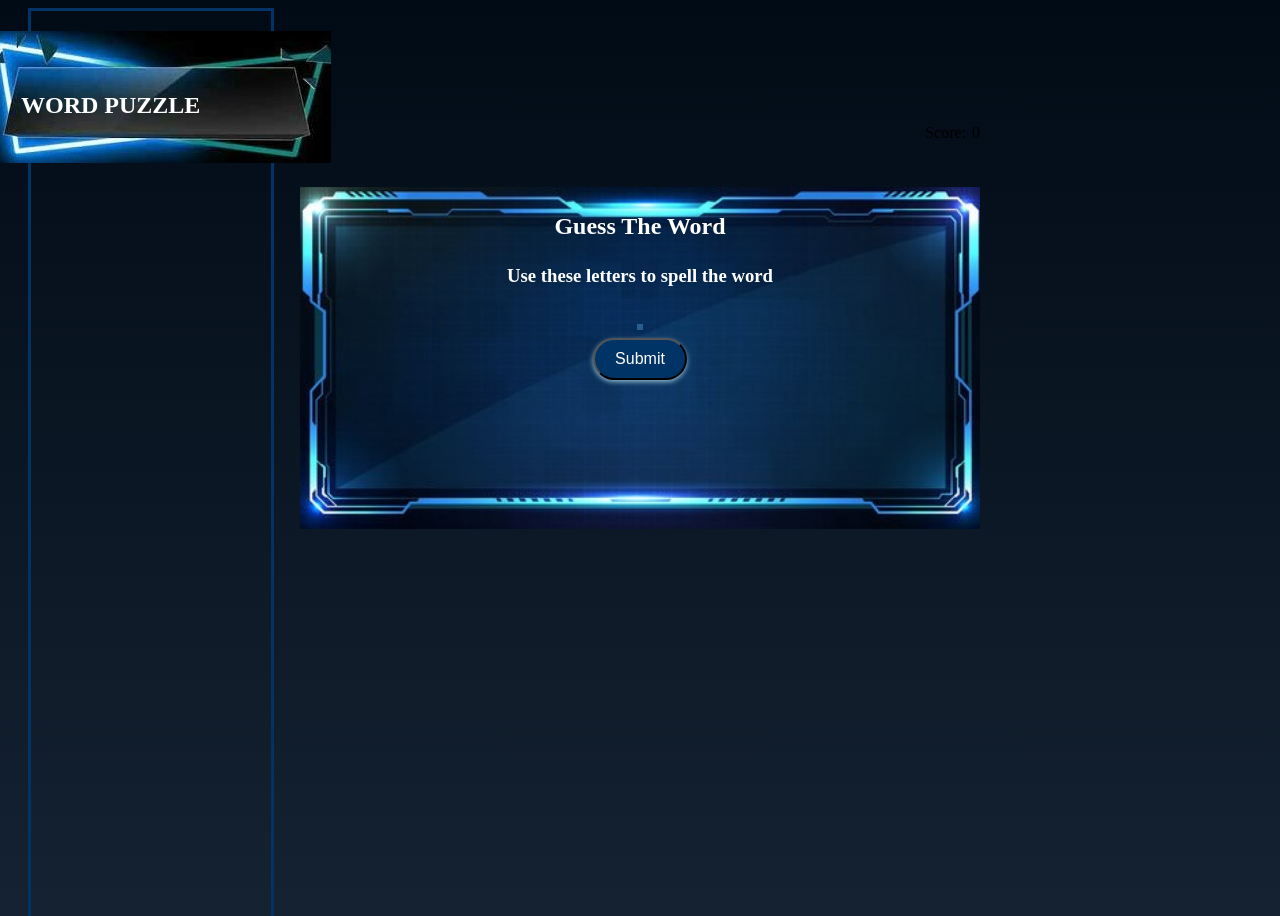
<file: final/frontend/index.html>
<!DOCTYPE html>
<html lang="en">
<head>
    <meta charset="UTF-8">
    <meta name="viewport" content="width=device-width, initial-scale=1.0">
    <link rel="stylesheet" href="./css/style.css">
    
    <title>Word Game</title>
</head>
<body>
    <div class="sidebar">
    <div class="logo">
        <p class="title">  WORD PUZZLE</p>
    </div>
    <div id="player-list">
       
      
    </div>
    </div>

    <div class="container">
        <div class="score_container">
    <p id= "score" class="score">Score:</p>
    <p id= "value" class="value">0</p>

    
    
   
</div>
    <h2>Guess The Word</h2>
    <h3>Use these letters to spell the word</h3>
    
    
    <p id= "generated_text">
        
   
    </p>
    <div id = "input_boxes" class = "input_boxes">
    
    </div>
    <p id="result_message"></p>
    <audio id="correct_sound" src="../sound-effects/correct-6033.mp3"></audio>
   
    <audio id="wrong-sound" src="../sound-effects/wrong-47985.mp3"></audio>
    
    <button id="submit_button">Submit</button>
    <div class="game-over-container" id="game-over-container">
        <p id="winner-message"></p>
        <button id = "play-again-button">Play Again</button>
    </div>
    
    </div>
    
    <script src="./js/script.js"></script>
</body>
</html>
</file>
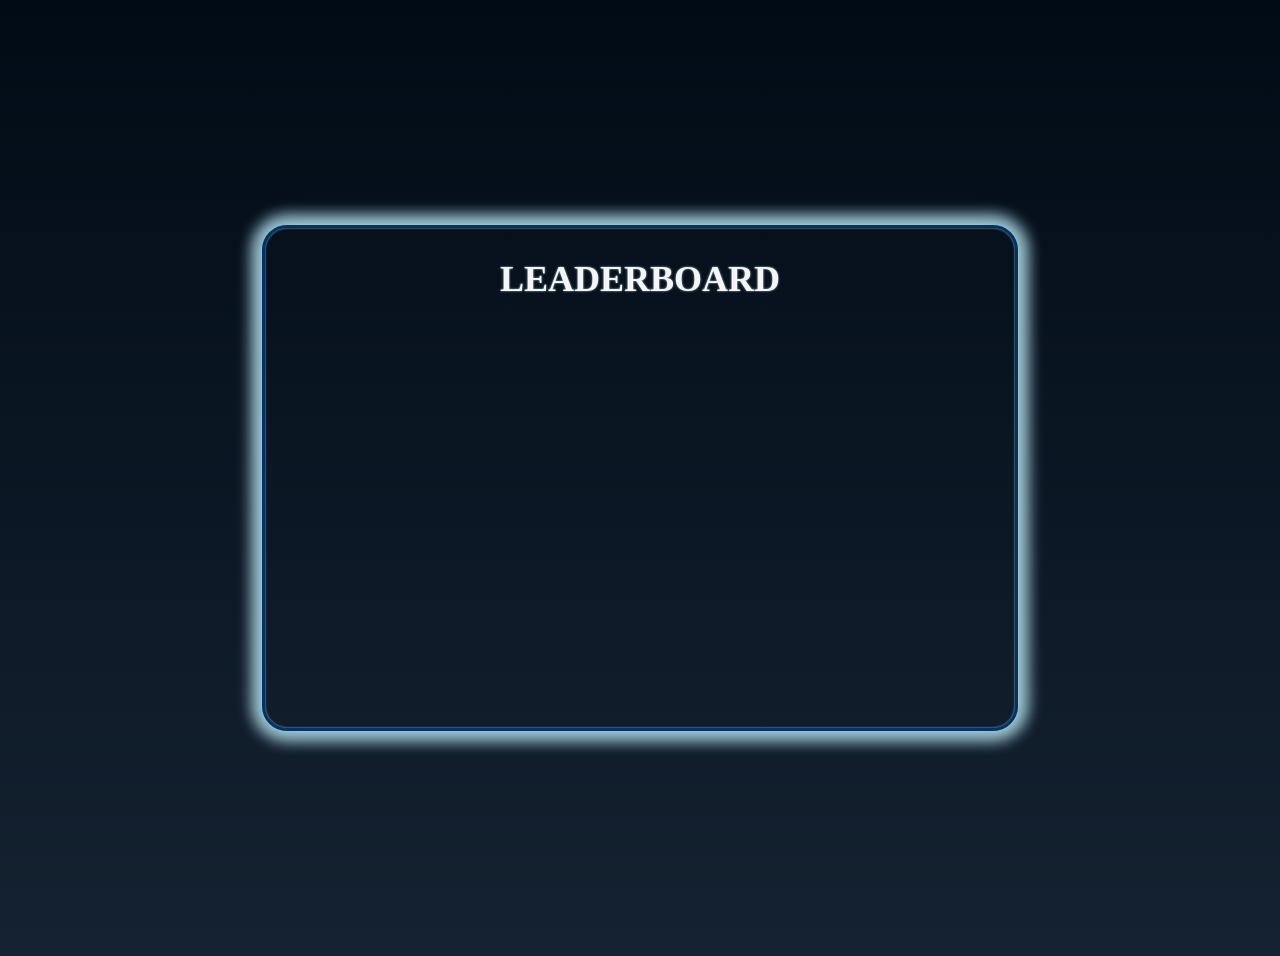
<file: frontend/leaderboard.html>
<!DOCTYPE html>
<html lang="en">
<head>
    <meta charset="UTF-8">
    <meta name="viewport" content="width=device-width, initial-scale=1.0">
    <title>LeaderBoard</title>
    <style>
        body{
            background: linear-gradient(to bottom, #010b16, #152231);
            background-size: cover;
            display: flex;
            justify-content: center;
            align-items: center;
            padding: 20px;
            height: 100vh; 
        }
        .container {
           
            border-radius: 25px;
            box-shadow: 0 0 10px rgba(0, 0, 0, 0.1);
            border-style: solid;
            
            border-color: #003366;
            background-color: transparent; 
            box-shadow: 0 0 1em 0.5em rgba(173, 216, 230, 0.8);
            filter: drop-shadow(0 0 1px rgba(173, 216, 230, 0.8));
            height: 500px;
            width: 750px;
            overflow-y: auto;
        

        }
        h2{
            color: whitesmoke;
            text-align: center;
            font-size: 36px;
            font-weight: bold;
            font-family: cursive;
           

        }

        p{
            font-family: cursive;
            font-size: 28px;
            
        }
        .player-container{
            padding: 10px;
            margin-left: 40px;
           
        }
        .players{
            display: flex;
            flex-direction: row;
            align-items: center;
           gap: 20px;
            color: white;
        }
        .images{
            border-radius: 50%;
            width: 40px;
            height: 40px;
            margin: 10px;
            padding: 10px;
        }
        .wins{
            margin-left: 40px;
            padding: 10px; 
            color: white;
        }
        
    </style>
</head>

<body>
    <div class="container">
        <h2>LEADERBOARD</h2>
        <div class="player-container" id="leaderboard">
           
        </div>
    </div>

    <script>
        
        async function fetchLeaderboard() {
            try {
                const response = await fetch('http://localhost:8080/leaderboard');
                const data = await response.json();
                renderLeaderboard(data.leaderboard);
            } catch (error) {
                console.error('Error fetching leaderboard:', error);
            }
        }

       
        function renderLeaderboard(leaderboard) {
            const leaderboardContainer = document.getElementById('leaderboard');
            leaderboardContainer.innerHTML = ''; 

            leaderboard.forEach((player, index) => {
                const playerDiv = document.createElement('div');
                playerDiv.className = 'players';

                playerDiv.innerHTML = `
                    <image class="images" src="../images/profile-icon.jpg"></image>
                    <p>${player.username}</p>
                   <svg xmlns="http://www.w3.org/2000/svg" height="14" width="15.75" viewBox="0 0 576 512"><!--!Font Awesome Free 6.7.2 by @fontawesome - https://fontawesome.com License - https://fontawesome.com/license/free Copyright 2025 Fonticons, Inc.--><path fill="#FFD43B" d="M316.9 18C311.6 7 300.4 0 288.1 0s-23.4 7-28.8 18L195 150.3 51.4 171.5c-12 1.8-22 10.2-25.7 21.7s-.7 24.2 7.9 32.7L137.8 329 113.2 474.7c-2 12 3 24.2 12.9 31.3s23 8 33.8 2.3l128.3-68.5 128.3 68.5c10.8 5.7 23.9 4.9 33.8-2.3s14.9-19.3 12.9-31.3L438.5 329 542.7 225.9c8.6-8.5 11.7-21.2 7.9-32.7s-13.7-19.9-25.7-21.7L381.2 150.3 316.9 18z"/></svg>
                   <svg xmlns="http://www.w3.org/2000/svg" height="14" width="15.75" viewBox="0 0 576 512"><!--!Font Awesome Free 6.7.2 by @fontawesome - https://fontawesome.com License - https://fontawesome.com/license/free Copyright 2025 Fonticons, Inc.--><path fill="#FFD43B" d="M316.9 18C311.6 7 300.4 0 288.1 0s-23.4 7-28.8 18L195 150.3 51.4 171.5c-12 1.8-22 10.2-25.7 21.7s-.7 24.2 7.9 32.7L137.8 329 113.2 474.7c-2 12 3 24.2 12.9 31.3s23 8 33.8 2.3l128.3-68.5 128.3 68.5c10.8 5.7 23.9 4.9 33.8-2.3s14.9-19.3 12.9-31.3L438.5 329 542.7 225.9c8.6-8.5 11.7-21.2 7.9-32.7s-13.7-19.9-25.7-21.7L381.2 150.3 316.9 18z"/></svg>
                   <svg xmlns="http://www.w3.org/2000/svg" height="14" width="15.75" viewBox="0 0 576 512"><!--!Font Awesome Free 6.7.2 by @fontawesome - https://fontawesome.com License - https://fontawesome.com/license/free Copyright 2025 Fonticons, Inc.--><path fill="#FFD43B" d="M316.9 18C311.6 7 300.4 0 288.1 0s-23.4 7-28.8 18L195 150.3 51.4 171.5c-12 1.8-22 10.2-25.7 21.7s-.7 24.2 7.9 32.7L137.8 329 113.2 474.7c-2 12 3 24.2 12.9 31.3s23 8 33.8 2.3l128.3-68.5 128.3 68.5c10.8 5.7 23.9 4.9 33.8-2.3s14.9-19.3 12.9-31.3L438.5 329 542.7 225.9c8.6-8.5 11.7-21.2 7.9-32.7s-13.7-19.9-25.7-21.7L381.2 150.3 316.9 18z"/></svg>
                    <p class= "wins">${player.wins}</p>
                `;

                leaderboardContainer.appendChild(playerDiv);
            });
        }

        // Fetch and render leaderboard when the page loads
        document.addEventListener('DOMContentLoaded', fetchLeaderboard);
    </script>
</body>
</html>
</file>
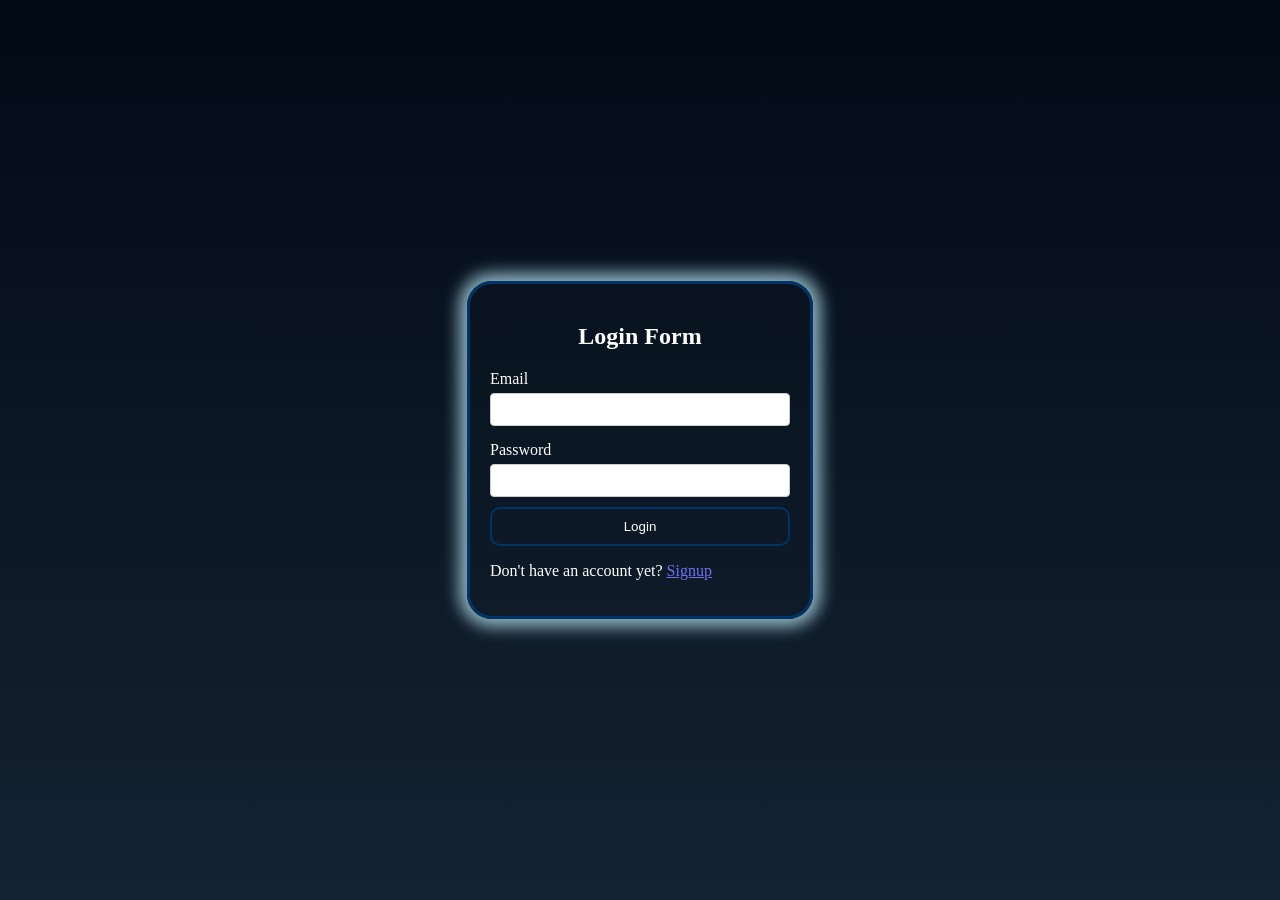
<file: frontend/login.html>
<!DOCTYPE html>
<html lang="en">
<head>
    <meta charset="UTF-8">
    <meta name="viewport" content="width=device-width, initial-scale=1.0">
    <link rel="stylesheet" href="./login.css">
    <title>Login</title>
    

        
</head>

<body>
    <div class="container">
        <h2>Login Form</h2>
        <form id="loginForm">
            <div class="form-group">
                <label for="email">Email</label>
                <div id = "input_boxes" class = "input_boxes">
                    <input type="email" id="email" name="email" required>
                </div>
                
            </div>
            <div class="form-group">
                <label for="password">Password</label>
                <div id = "input_boxes" class = "input_boxes">
                <input type="password" id="password" name="password" required>
                <div id = "input_boxes" class = "input_boxes"></div>
            </div>
            <button type="submit">Login</button>
        </form>
        <p >Don't have an account yet? <a href="./signup.html">Signup</a></p>
    </div>
    <script>

        let userId = null;
        let username = null;
        document.getElementById("loginForm").addEventListener("submit", async (e) => {
    e.preventDefault();
    const email = document.getElementById("email").value;
    const password = document.getElementById("password").value;

    try {
        const response = await fetch("http://localhost:8080/login", {
            method: "POST",
            headers: {
                "Content-Type": "application/json",
            },
            body: JSON.stringify({ email, password }),
        });

        const result = await response.json();
        console.log(result);
        if (response.ok) {
            localStorage.setItem("userId", result.user_id);
            localStorage.setItem("username", result.username);
            alert(result.message);
            
            window.location.href = "./menu.html"; // Show success message
        } else {
            alert(result.error); // Show error message
        }
    } catch (error) {
        console.error("Error:", error);
    }
});

    </script>
    <script src="./script.js"></script>
</body>
</html>
</file>
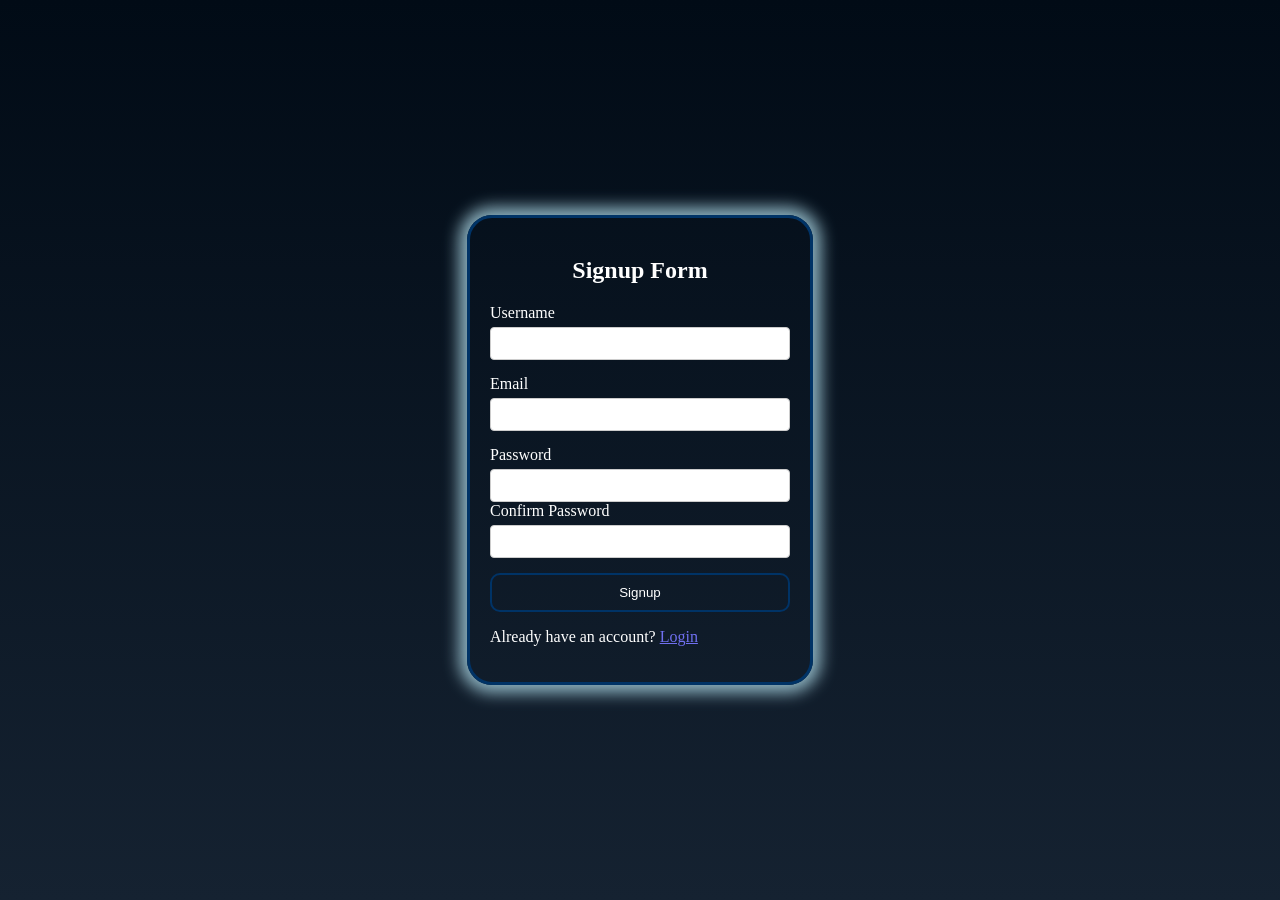
<file: frontend/signup.html>
<!DOCTYPE html>
<html lang="en">
<head>
    <meta charset="UTF-8">
    <meta name="viewport" content="width=device-width, initial-scale=1.0">
    <title>Sign up</title>
    <style>
        body {
            background: linear-gradient(to bottom, #010b16, #152231);
            background-repeat: no-repeat;
            font-family: cursive;
            background-size: cover;
            font-family: cursive;
            background-color: #f4f4f4;
            display: flex;
            justify-content: center;
            align-items: center;
            height: 100vh;
            margin: 0;
        }

        .container {
            border-radius: 25px;
            box-shadow: 0 0 10px rgba(0, 0, 0, 0.1);
            border-style: solid;
            
            border-color: #003366;
            background-color: transparent; 
            box-shadow: 0 0 1em 0.5em rgba(173, 216, 230, 0.8);
          
            padding: 20px;
           
           
            width: 300px;
        }

        h2 {
            color: white;
            margin-bottom: 20px;
            text-align: center;
        }

        .form-group {
            margin-bottom: 15px;
        }

        label {
            color: white;
            display: block;
            margin-bottom: 5px;
        }

        input {
            width: 100%;
            padding: 8px;
            box-sizing: border-box;
            border: 1px solid #ccc;
            border-radius: 4px;
        }

        button {
            background-color: transparent;
            border-color: #003366;
            
            border-style: solid;
             
          
            border-radius: 10px;
            width: 100%;
            padding: 10px;
           
            
            color: white;
            border-radius: 10px;
            cursor: pointer;
        }

       

        a{
        color: rgb(112, 112, 241);
        }

        p{
            color: white;
        }

        button::after {
        content: '';
        position: absolute;
        top: 0;
        left: 0;
        right: 0;
        bottom: 0;
        opacity: 0.6;
        box-shadow: 0 0 1em 0.5em rgba(173, 216, 230, 0.8);
        filter: blur(10px); 
        z-index: -1; 
        opacity: 0; 
        transition: opacity 0.3s; 
    
        }


    button:hover::after {
        opacity: 1;
    }

    button:hover{

        transform: translateY(-2px);
    } 

        #message {
            margin-top: 20px;
            text-align: center;
        }

        .error {
            color: red;
            font-size: 0.9em;
        }

        .password-hint {
            font-size: 0.9em;
            color: #666;
            margin-top: 5px;
            display: none;
        }

        .password-strength {
            margin-top: 5px;
        }

        .password-strength div {
            height: 5px;
            border-radius: 4px;
        }

        .weak {
            width: 33%;
            background-color: red;
        }

        .medium {
            width: 66%;
            background-color: orange;
        }

        .strong {
            width: 100%;
            background-color: green;
        }
    </style>
</head>

<body>
    <div class="container">
        <h2>Signup Form</h2>
        <form id="signupForm">
            <div class="form-group">
                <label for="username">Username</label>
                <input type="text" id="username" name="username" required>
            </div>
            <div class="form-group">
                <label for="email">Email</label>
                <input type="email" id="email" name="email" required>
            </div>
            <div class="form-group">
                <label for="password">Password</label>
                <input type="password" id="password" name="password" required>
            <div class="form-group">
                <label for="confirmPassword">Confirm Password</label>
                <input type="password" id="confirmPassword"
                    name="confirmPassword" required>
                <span id="confirmPasswordError" class="error"></span>
            </div>
            <button type="submit">Signup</button>
        </form>
        <p >Already have an account? <a href="./login.html">Login</a></p>
    </div>


    <script>
        document.getElementById("signupForm").addEventListener("submit", async (e) => {
            e.preventDefault();
    
            const username = document.getElementById("username").value;
            const email = document.getElementById("email").value;
            const password = document.getElementById("password").value;
            const confirmPassword = document.getElementById("confirmPassword").value;
    
            if (password !== confirmPassword) {
                document.getElementById("confirmPasswordError").innerText = "Passwords do not match!";
                return;
            }
    
            const response = await fetch("http://localhost:8080/signup", {
                method: "POST",
                headers: { "Content-Type": "application/json" },
                body: JSON.stringify({ username, email, password }),
            });
    
            const result = await response.json();
    
            if (response.ok) {
                alert(result.message);
                window.location.href = "./login.html";
            } else {
                alert(result.error);
            }
        });
    </script>
    
</body>
</html>
</file>
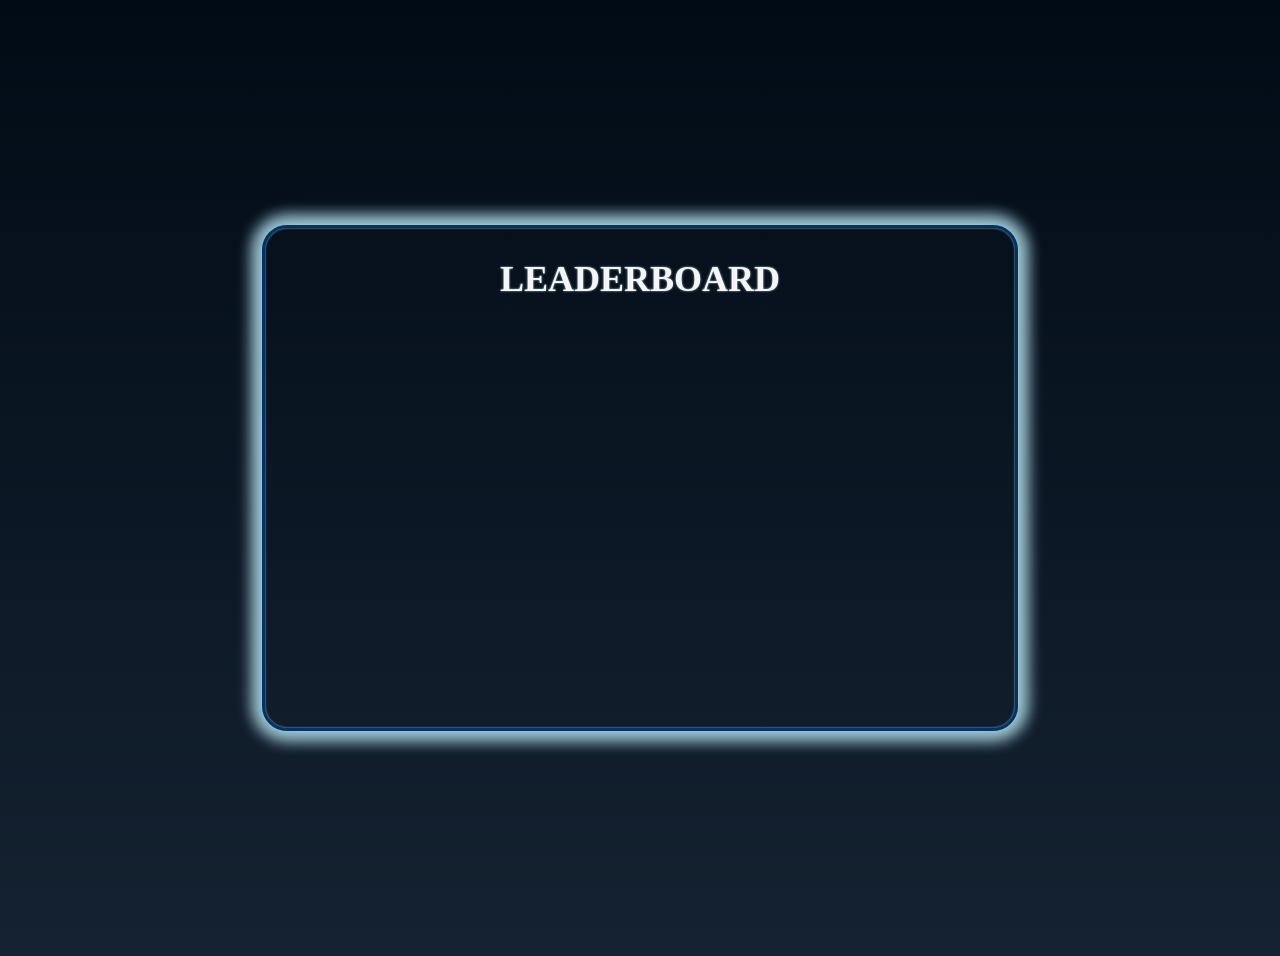
<file: final/frontend/leaderboard.html>
<!DOCTYPE html>
<html lang="en">
<head>
    <meta charset="UTF-8">
    <meta name="viewport" content="width=device-width, initial-scale=1.0">
    <title>LeaderBoard</title>
    <style>
        body{
            background: linear-gradient(to bottom, #010b16, #152231);
            background-size: cover;
            display: flex;
            justify-content: center;
            align-items: center;
            padding: 20px;
            height: 100vh; 
        }
        .container {
           
            border-radius: 25px;
            box-shadow: 0 0 10px rgba(0, 0, 0, 0.1);
            border-style: solid;
            
            border-color: #003366;
            background-color: transparent; 
            box-shadow: 0 0 1em 0.5em rgba(173, 216, 230, 0.8);
            filter: drop-shadow(0 0 1px rgba(173, 216, 230, 0.8));
            height: 500px;
            width: 750px;
            overflow-y: auto;
        

        }
        h2{
            color: whitesmoke;
            text-align: center;
            font-size: 36px;
            font-weight: bold;
            font-family: cursive;
           

        }

        p{
            font-family: cursive;
            font-size: 28px;
            
        }
        .player-container{
            padding: 10px;
            margin-left: 40px;
           
        }
        .players{
            display: flex;
            flex-direction: row;
            align-items: center;
           gap: 20px;
            color: white;
        }
        .images{
            border-radius: 50%;
            width: 40px;
            height: 40px;
            margin: 10px;
            padding: 10px;
        }
        .wins{
            margin-left: 40px;
            padding: 10px; 
            color: white;
        }
        
    </style>
</head>

<body>
    <div class="container">
        <h2>LEADERBOARD</h2>
        <div class="player-container" id="leaderboard">
           
        </div>
    </div>

    <script>
        
        async function fetchLeaderboard() {
            try {
                const response = await fetch('http://localhost:8080/leaderboard');
                const data = await response.json();
                renderLeaderboard(data.leaderboard);
            } catch (error) {
                console.error('Error fetching leaderboard:', error);
            }
        }

       
        function renderLeaderboard(leaderboard) {
            const leaderboardContainer = document.getElementById('leaderboard');
            leaderboardContainer.innerHTML = ''; 

            leaderboard.forEach((player, index) => {
                const playerDiv = document.createElement('div');
                playerDiv.className = 'players';

                playerDiv.innerHTML = `
                    <image class="images" src="../images/profile-icon.jpg"></image>
                    <p>${player.username}</p>
                   <svg xmlns="http://www.w3.org/2000/svg" height="14" width="15.75" viewBox="0 0 576 512"><!--!Font Awesome Free 6.7.2 by @fontawesome - https://fontawesome.com License - https://fontawesome.com/license/free Copyright 2025 Fonticons, Inc.--><path fill="#FFD43B" d="M316.9 18C311.6 7 300.4 0 288.1 0s-23.4 7-28.8 18L195 150.3 51.4 171.5c-12 1.8-22 10.2-25.7 21.7s-.7 24.2 7.9 32.7L137.8 329 113.2 474.7c-2 12 3 24.2 12.9 31.3s23 8 33.8 2.3l128.3-68.5 128.3 68.5c10.8 5.7 23.9 4.9 33.8-2.3s14.9-19.3 12.9-31.3L438.5 329 542.7 225.9c8.6-8.5 11.7-21.2 7.9-32.7s-13.7-19.9-25.7-21.7L381.2 150.3 316.9 18z"/></svg>
                   <svg xmlns="http://www.w3.org/2000/svg" height="14" width="15.75" viewBox="0 0 576 512"><!--!Font Awesome Free 6.7.2 by @fontawesome - https://fontawesome.com License - https://fontawesome.com/license/free Copyright 2025 Fonticons, Inc.--><path fill="#FFD43B" d="M316.9 18C311.6 7 300.4 0 288.1 0s-23.4 7-28.8 18L195 150.3 51.4 171.5c-12 1.8-22 10.2-25.7 21.7s-.7 24.2 7.9 32.7L137.8 329 113.2 474.7c-2 12 3 24.2 12.9 31.3s23 8 33.8 2.3l128.3-68.5 128.3 68.5c10.8 5.7 23.9 4.9 33.8-2.3s14.9-19.3 12.9-31.3L438.5 329 542.7 225.9c8.6-8.5 11.7-21.2 7.9-32.7s-13.7-19.9-25.7-21.7L381.2 150.3 316.9 18z"/></svg>
                   <svg xmlns="http://www.w3.org/2000/svg" height="14" width="15.75" viewBox="0 0 576 512"><!--!Font Awesome Free 6.7.2 by @fontawesome - https://fontawesome.com License - https://fontawesome.com/license/free Copyright 2025 Fonticons, Inc.--><path fill="#FFD43B" d="M316.9 18C311.6 7 300.4 0 288.1 0s-23.4 7-28.8 18L195 150.3 51.4 171.5c-12 1.8-22 10.2-25.7 21.7s-.7 24.2 7.9 32.7L137.8 329 113.2 474.7c-2 12 3 24.2 12.9 31.3s23 8 33.8 2.3l128.3-68.5 128.3 68.5c10.8 5.7 23.9 4.9 33.8-2.3s14.9-19.3 12.9-31.3L438.5 329 542.7 225.9c8.6-8.5 11.7-21.2 7.9-32.7s-13.7-19.9-25.7-21.7L381.2 150.3 316.9 18z"/></svg>
                    <p class= "wins">${player.wins}</p>
                `;

                leaderboardContainer.appendChild(playerDiv);
            });
        }

        
        document.addEventListener('DOMContentLoaded', fetchLeaderboard);
    </script>
</body>
</html>
</file>
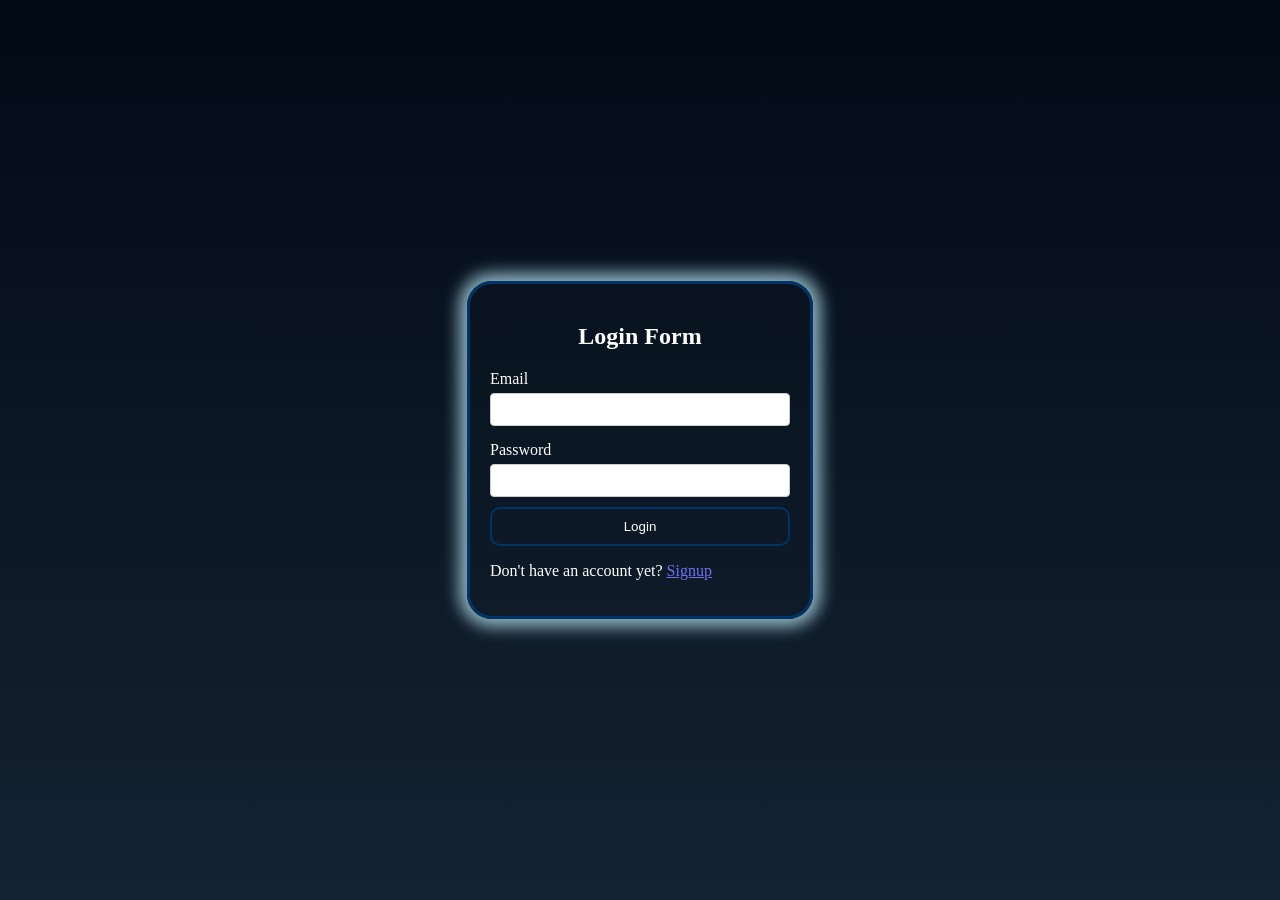
<file: final/frontend/login.html>
<!DOCTYPE html>
<html lang="en">
<head>
    <meta charset="UTF-8">
    <meta name="viewport" content="width=device-width, initial-scale=1.0">
    <link rel="stylesheet" href="./css/login.css">
    <title>Login</title>
    

        
</head>

<body>
    <div class="container">
        <h2>Login Form</h2>
        <form id="loginForm">
            <div class="form-group">
                <label for="email">Email</label>
                <div id = "input_boxes" class = "input_boxes">
                    <input type="email" id="email" name="email" required>
                </div>
                
            </div>
            <div class="form-group">
                <label for="password">Password</label>
                <div id = "input_boxes" class = "input_boxes">
                <input type="password" id="password" name="password" required>
                <div id = "input_boxes" class = "input_boxes"></div>
            </div>
            <button type="submit">Login</button>
        </form>
        <p >Don't have an account yet? <a href="./signup.html">Signup</a></p>
    </div>
    <script>

        let userId = null;
        let username = null;
        document.getElementById("loginForm").addEventListener("submit", async (e) => {
    e.preventDefault();
    const email = document.getElementById("email").value;
    const password = document.getElementById("password").value;

    try {
        const response = await fetch("http://localhost:8080/login", {
            method: "POST",
            headers: {
                "Content-Type": "application/json",
            },
            body: JSON.stringify({ email, password }),
        });

        const result = await response.json();
        console.log(result);
        if (response.ok) {
            localStorage.setItem("userId", result.user_id);
            localStorage.setItem("username", result.username);
            alert(result.message);
            
            window.location.href = "./menu.html"; 
        } else {
            alert(result.error); 
        }
    } catch (error) {
        console.error("Error:", error);
    }
});

    </script>
    <script src="./js/script.js"></script>
</body>
</html>
</file>
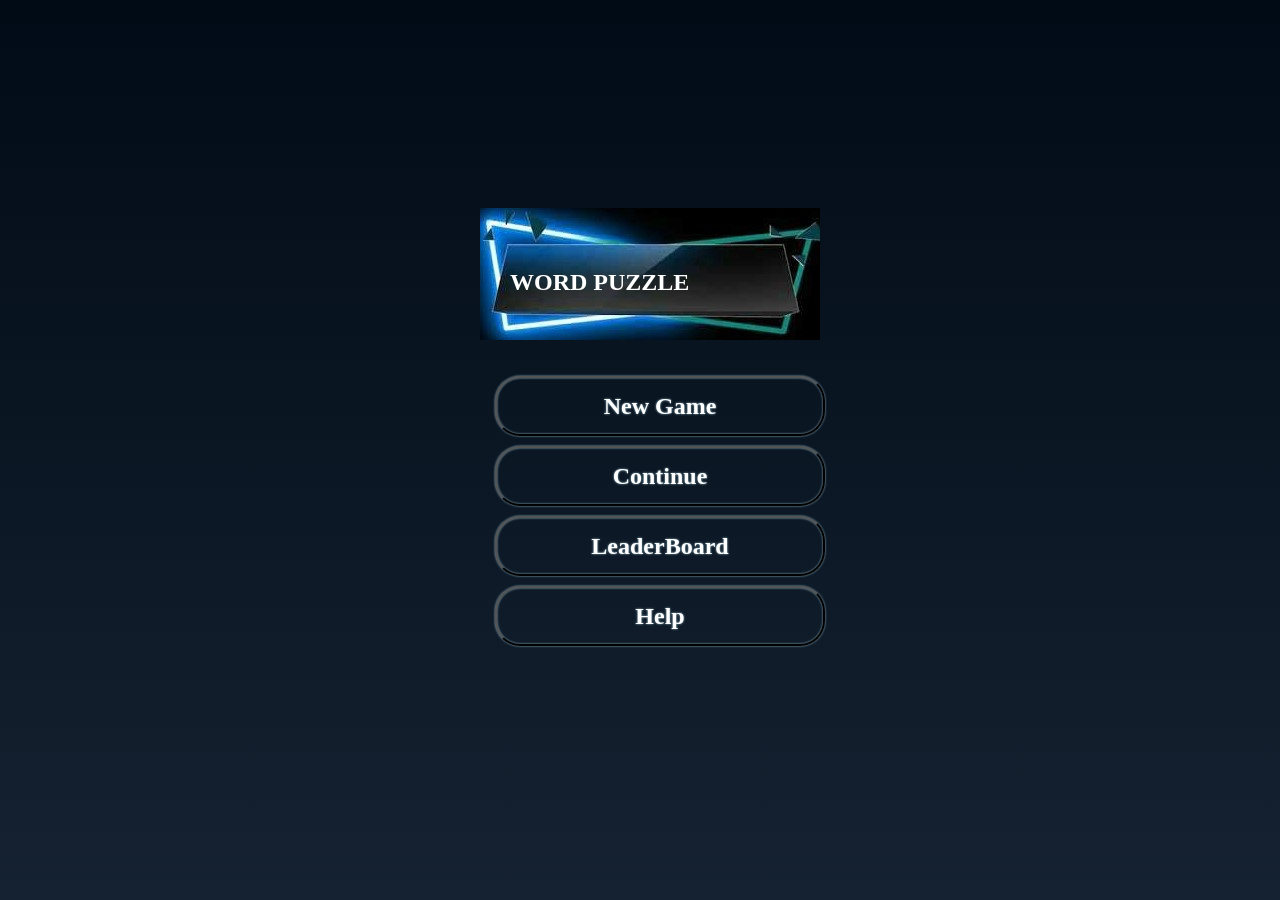
<file: final/frontend/menu.html>
<!DOCTYPE html>
<html lang="en">
<head>
    <meta charset="UTF-8">
    <meta name="viewport" content="width=device-width, initial-scale=1.0">
    <link rel="stylesheet" href="./css/menu.css">
    <title>Menu</title>
    
</head>
<body>
    <div class="logo">
        <p class="title">  WORD PUZZLE</p>
    </div>

    <nav>
        <ul>
            
                <button class="menu" id="new-game-btn">New Game</button>
             
              
                <button class="menu" id="continue-btn">Continue</button>
              
              
                <button class="menu"><a href="./leaderboard.html">LeaderBoard</a></button>
              
              
                <button class="menu"><a href="./help.html">Help</a></button>
            
            
            
        </ul>
    </nav>
    
    <script src="./js/menu.js"></script>
</body>
</html>
</file>
<file: final/frontend/css/style.css>
body{
    background: linear-gradient(to bottom, #010b16, #152231);
    font-family: cursive;
    position: relative; 
    display: flex;
    /* justify-content: center; 
    align-items: center; */
    height: 100vh;
    

}
.sidebar {
    display: flex;
    flex-direction: column;
    align-items: flex-start;
    width: 200px; 
    padding: 20px;
    border-style: solid;
    border-color: #003366;
    color: white;
    height: 100vh; 
    position: fixed;
    margin-left: 20px;
}

@media (min-width: 481px) and (max-width: 768px) {
    .sidebar {
        border: none; 
        margin-bottom: 50px;
        width: 100px; 
        padding: 10px;
        /* position: relative; */
        height: auto;
        margin-left: 10px;
        
    }
    .title{
        font-size: 10px;
    }

    .container {
        max-width: 90%;
        height: auto;
        margin-top: 50px;
        padding: 10px;
    }

    .score_container {
        flex-wrap: wrap; 
        justify-content: center;
        gap: 4px;
    }


    
    
    
}
@media (max-width: 480px) {
    .sidebar {
        border: none; 
        width: 20px;
        position: fixed;
    }

}


.container {
    /* background-color: rgba(189, 125, 82, 0.815); */
   
    background-image: url(../../images/frame.jpg);
    background-repeat: no-repeat;
    background-size: contain; 
    background-position: center; 
    
    display: flex;
    flex-direction: column;
    align-items: center;
    
    width: 680px;
    height: 500px;
    margin-top: 100px;
    margin-left: auto;
    margin-right: auto;
    margin-bottom: auto;
   
    /* padding: 20px; */
    /* padding-top: 65px; */
    /* padding: 20px;
    border-radius: 20px;  */
    /* box-shadow: 0 2px 5px rgba(0, 0, 0, 0.1); */


}

.logo{
    background-image: url(../../images/logo\ frame.jpg);
    width: 340px;
    height:132px;
    background-repeat: no-repeat;
    background-size: contain; 
    background-position: center; 
    margin-left: 20px;
    text-align: center;
    display: flex;
    align-items: center;
    align-self: center;
    
}
.title{
    color: white;
    font-size: 24px;
    font-weight: bold;
    margin-top: 40px;
    margin-left: 30px;
    
}
.score_container{
    display: flex;
    flex-direction: row;
    gap: 6px;
    align-self: flex-end;
}

h2 {
    padding-top: 35px;
    color: white;
    font-weight: bold;
    
}

h3{
    color: white;
    font-weight: bold;
    margin: 5px;
    padding: 0px;
}

.letters{
    display: inline-block; 
    background-color: transparent; 
    box-shadow: 0 2px 5px rgba(0, 0, 0, 0.1);
    padding: 5px; 
    margin: 2px; 
    border-radius: 4px; 
    font-size: 24px; 
    color: white;
    font-weight: bold; 
    border-style: solid;
    border-color: #285d92;
   
}
#result_message {
    color: rgb(156, 236, 35);
    font-weight:900;
    text-align: center;
    position: absolute;
    top: 45%; 
    left: 45%;
    transform: translate(-50%, -50%); 
    z-index: 100; 
    font-size: 40px;
    visibility: hidden; 
  
    
    animation: fadeIn 1s ease, zoom-in-zoom-out 1s ease infinite;
}

@keyframes zoom-in-zoom-out {
    0% {
        transform: scale(1, 1);
    }
    50% {
        transform: scale(1.5, 1.5);
    }
    100% {
        transform: scale(1, 1);
    }
}

@keyframes fadeIn {
    0% { 
        opacity: 0; 
    }
    100% { 
        opacity: 1; 
    }
}

.input_boxes {
    display: flex;
    flex-direction: row;
    max-width: 480px;
    gap: 5px;
    border-style: solid;
    border-color: #285d92;
    background-color: transparent; 
    box-shadow: 0 2px 5px rgba(0, 0, 0, 0.1);
    margin-bottom: 8px;
}

input {
    width: 30px;
    height: 30px;
    border-radius: 4px;
    font-size: large;
    font-family: cursive;
    text-align: center;
    border: 2px solid #285d92; 
    background-color: rgba(255, 255, 255, 0.2); 
    color: #ffffff; 
    outline: none; 
    transition: background-color 0.3s;
}

input:focus {
    background-color: rgba(255, 255, 255, 0.5); 
}
button {
    /* padding: 15px;
    border-radius: 10px;
    margin: 10px;
    height: 45px;
    background-color: greenyellow; */

    background-color: #003366; 
    color: #ffffff; 
   
    border-radius: 25px; 
    padding: 10px 20px; 
    font-size: 16px; 
    cursor: pointer; 
    position: relative; 
    transition: 0.3s; 
    box-shadow: 0 2px 5px rgba(173, 216, 230, 0.8);
}

button::after {
    content: '';
    position: absolute;
    top: 0;
    left: 0;
    right: 0;
    bottom: 0;
    background-color: rgba(173, 216, 230, 0.8); 
    filter: blur(10px); 
    z-index: -1; 
    opacity: 0; 
    transition: opacity 0.3s; 
}


button:hover::after {
    opacity: 1;
}

button:hover{
    
    transform: translateY(-2px);
}

    
.game-over-container{
    background-image: url(../../images/gameoverframe.jpg);
    
    background-repeat: no-repeat;
    background-size: contain; 
    background-position: center; 
    padding: 60px;
    border-radius: 10px;
    display:flex;
    align-items: center;

    text-align: center;
    padding: 15px;
    position: fixed; 
    top: 50%; 
    left: 50%; 
    transform: translate(-50%, -50%);
    box-shadow: 0 4px 20px rgba(0, 0, 0, 0.2); 
    width: 300px;
    height: 200px; 
    visibility: hidden;  
    z-index: 100;

}

#play-again-button{
    margin-left: 75px;
    align-self: flex-end;

}
</file>
<file: frontend/login.css>
body {
        
        background: linear-gradient(to bottom, #010b16, #152231);
        background-repeat: no-repeat;
        font-family: cursive;
        background-size: cover;
        font-family: cursive;
        background-color: #f4f4f4;
        display: flex;
        justify-content: center;
        align-items: center;
        height: 100vh;
        margin: 0;
    }

    .container {
        border-radius: 25px;
            box-shadow: 0 0 10px rgba(0, 0, 0, 0.1);
            border-style: solid;
            
            border-color: #003366;
            background-color: transparent; 
            box-shadow: 0 0 1em 0.5em rgba(173, 216, 230, 0.8);
            /* filter: drop-shadow(0 0 1px rgba(173, 216, 230, 0.8)); */
            padding: 20px;
        /* border-radius: 5px;
        box-shadow: 0 0 10px rgba(0, 0, 0, 0.1); */
            width: 300px;
    }

    h2 {
        color: white;
        margin-bottom: 20px;
        text-align: center;
    }

    .form-group {
        margin-bottom: 15px;
    }

    label {
        color: white;
        display: block;
        margin-bottom: 5px;
    }

    input {
        width: 100%;
        padding: 8px;
        box-sizing: border-box;
        border: 1px solid #ccc;
        border-radius: 4px;
    }

    button {
        width: 100%;
        padding: 10px;
        background-color: transparent;
        border-color: #003366;
        margin-top: 10px;
        border-style: solid;
        cursor: pointer; 
        color: white;
        border-radius: 10px;
      
    }

    

    p{
        color: white;
    }

    #message {
        margin-top: 20px;
        text-align: center;
    }

    a{
        color: rgb(112, 112, 241);
    }

    button::after {
        content: '';
    position: absolute;
    top: 0;
    left: 0;
    right: 0;
    bottom: 0;
    opacity: 0.6;
    box-shadow: 0 0 1em 0.5em rgba(173, 216, 230, 0.8);
    filter: blur(10px); 
    z-index: -1; 
    opacity: 0; 
    transition: opacity 0.3s; 
    
}


button:hover::after {
    opacity: 1;
}

button:hover{

    transform: translateY(-2px);
}


   

    .error {
        color: red;
        font-size: 0.9em;
    }

    .password-hint {
        font-size: 0.9em;
        color: #666;
        margin-top: 5px;
        display: none;
    }

    .password-strength {
        margin-top: 5px;
    }

    .password-strength div {
        height: 5px;
        border-radius: 4px;
    }

    .weak {
        width: 33%;
        background-color: red;
    }

    .medium {
        width: 66%;
        background-color: orange;
    }

    .strong {
        width: 100%;
        background-color: green;
    }
</file>
<file: final/frontend/css/login.css>
body {
        
        background: linear-gradient(to bottom, #010b16, #152231);
        background-repeat: no-repeat;
        font-family: cursive;
        background-size: cover;
        font-family: cursive;
        background-color: #f4f4f4;
        display: flex;
        justify-content: center;
        align-items: center;
        height: 100vh;
        margin: 0;
    }

    .container {
        border-radius: 25px;
            box-shadow: 0 0 10px rgba(0, 0, 0, 0.1);
            border-style: solid;
            
            border-color: #003366;
            background-color: transparent; 
            box-shadow: 0 0 1em 0.5em rgba(173, 216, 230, 0.8);
            /* filter: drop-shadow(0 0 1px rgba(173, 216, 230, 0.8)); */
            padding: 20px;
        /* border-radius: 5px;
        box-shadow: 0 0 10px rgba(0, 0, 0, 0.1); */
            width: 300px;
    }

    h2 {
        color: white;
        margin-bottom: 20px;
        text-align: center;
    }

    .form-group {
        margin-bottom: 15px;
    }

    label {
        color: white;
        display: block;
        margin-bottom: 5px;
    }

    input {
        width: 100%;
        padding: 8px;
        box-sizing: border-box;
        border: 1px solid #ccc;
        border-radius: 4px;
    }

    button {
        width: 100%;
        padding: 10px;
        background-color: transparent;
        border-color: #003366;
        margin-top: 10px;
        border-style: solid;
        cursor: pointer; 
        color: white;
        border-radius: 10px;
      
    }

    

    p{
        color: white;
    }

    #message {
        margin-top: 20px;
        text-align: center;
    }

    a{
        color: rgb(112, 112, 241);
    }

    button::after {
        content: '';
    position: absolute;
    top: 0;
    left: 0;
    right: 0;
    bottom: 0;
    opacity: 0.6;
    box-shadow: 0 0 1em 0.5em rgba(173, 216, 230, 0.8);
    filter: blur(10px); 
    z-index: -1; 
    opacity: 0; 
    transition: opacity 0.3s; 
    
}


button:hover::after {
    opacity: 1;
}

button:hover{

    transform: translateY(-2px);
}


   

    .error {
        color: red;
        font-size: 0.9em;
    }

    .password-hint {
        font-size: 0.9em;
        color: #666;
        margin-top: 5px;
        display: none;
    }

    .password-strength {
        margin-top: 5px;
    }

    .password-strength div {
        height: 5px;
        border-radius: 4px;
    }

    .weak {
        width: 33%;
        background-color: red;
    }

    .medium {
        width: 66%;
        background-color: orange;
    }

    .strong {
        width: 100%;
        background-color: green;
    }
</file>
<file: final/frontend/css/menu.css>
body {
            /* background-image: url(../images/wallpapers.jpg); */
            background: linear-gradient(to bottom, #010b16, #152231);
            background-repeat: no-repeat;
            font-family: cursive;
            background-size: cover;
            background-color: #f4f4f4;
            display: flex;
            flex-direction: column;
            justify-content: center;
            align-items: center;
            height: 100vh;
            margin: 0;
        }

        .logo{
            
            background-image: url(../../images/logo\ frame.jpg);
            width: 340px;
            height:132px;
            background-repeat: no-repeat;
            background-size: contain; 
            background-position: center; 
            margin-left: 20px;
            text-align: center;
            display: flex;
            align-items: center;
            align-self: center;
    
        }
        .title{
            color: white;
            font-size: 24px;
            font-weight: bold;
            margin-top: 40px;
            margin-left: 30px;
    
        }

        nav {
            padding: 20px;
        }

        .menu {
            background-color: transparent; 
            color: #ffffff; 
            /* box-shadow: 0 2px 5px rgba(173, 216, 230, 0.8); */
           
            filter: drop-shadow(0 0 1px rgba(173, 216, 230, 0.8));
            border-radius: 25px;
            cursor: pointer; 
            /* box-shadow: 0 0 10px rgba(0, 0, 0, 0.1); */
            gap: 20px;
            /* background-color: rgba(235, 177, 201, 0.8); */
            height: 60px;
            transition: 0.3s; 
            width: 330px;
            padding: 10px;
            margin-bottom: 10px;
            font-family: cursive;
            color: white;
            font-weight: bold;
            font-size: 24px;
        }

        a {
            text-decoration: none;
            font-family: cursive;
            color: white;
            font-weight: bold;
            font-size: 24px;
            
        }
        button::after {
            content: '';
        position: absolute;
        top: 0;
        left: 0;
        right: 0;
        bottom: 0;
        opacity: 0.6;
        box-shadow: 0 0 1em 0.5em rgba(173, 216, 230, 0.8);
        filter: blur(10px); 
        z-index: -1; 
        opacity: 0; 
        transition: opacity 0.3s; 
        
    }


    button:hover::after {
        opacity: 1;
    }

    button:hover{
    
        transform: translateY(-2px);
}


        nav ul {
            list-style-type: none;
            display: flex;
            flex-direction: column;
        }
</file>
